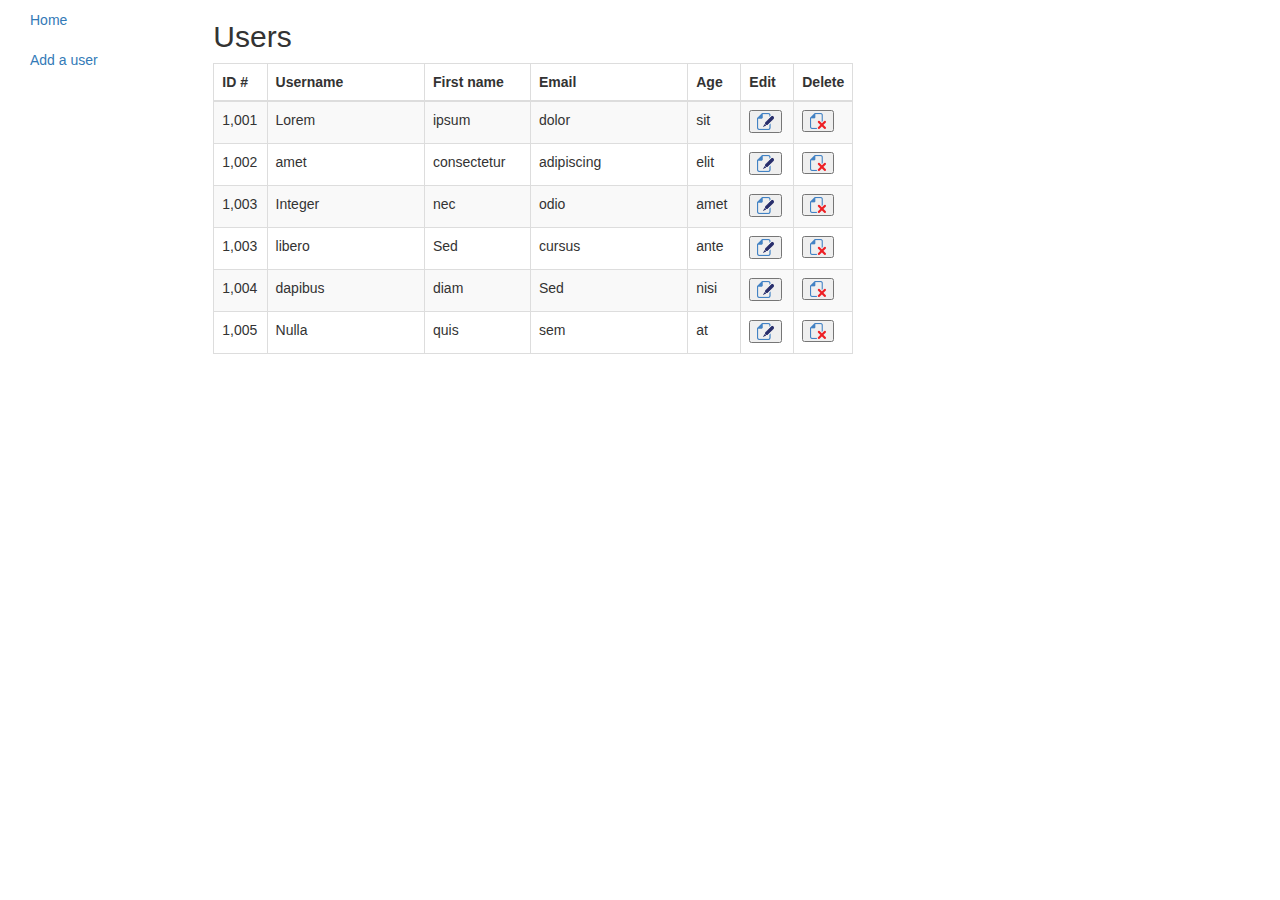
<file: main/webapp/index.html>
<!DOCTYPE HTML>
<html lang="en">
<head>
<title>User Database Home Page</title>

<!-- imports -->
<link rel="stylesheet"
	href="http://maxcdn.bootstrapcdn.com/bootstrap/3.3.7/css/bootstrap.min.css">
<script
	src="https://ajax.googleapis.com/ajax/libs/jquery/1.12.4/jquery.min.js"></script>
<script
	src="http://maxcdn.bootstrapcdn.com/bootstrap/3.3.7/js/bootstrap.min.js"></script>

<meta charset="utf-8">
<meta name="viewport" content="width=device-width, initial-scale=1">

</head>

<body>
	<div class="container-fluid">
		<div class="row">
		
			<!-- side bar -->
			<div class="col-sm-3 col-md-2 sidebar">
				<ul class="nav nav-sidebar">
					<li class="active"><a href="index.html">Home</a></li>
					<li><a href="add.html">Add a user</a></li>
				</ul>
			</div>
			
			<!-- main content -->
			<div class="col-sm-6">
				<div class="row placeholders">

					<h2 class="Users">Users</h2>
					<div class="table-responsive">
						<table class="table table-striped table-bordered">
							<thead>
								<tr>
									<th class="col-sm-1">ID #</th>
									<th class="col-sm-3">Username</th>
									<th class="col-sm-2">First name</th>
									<th class="col-sm-3">Email</th>
									<th class="col-sm-1">Age</th>
									<th class="col-sm-1">Edit</th>
									<th class="col-sm-1">Delete</th>
								</tr>
							</thead>
							<tbody>
								<tr>
									<td>1,001</td>
									<td>Lorem</td>
									<td>ipsum</td>
									<td>dolor</td>
									<td>sit</td>
									<td><button id="edit">
											<img src="file_edit.png" width="17" height="17"
												class="img-responsive">
										</button></td>
									<td><button id="delete">
											<img src="file_delete.png" width="16" height="16"
												class="img-responsive">
										</button></td>
								</tr>
								<tr>
									<td>1,002</td>
									<td>amet</td>
									<td>consectetur</td>
									<td>adipiscing</td>
									<td>elit</td>
									<td><button id="edit">
											<img src="file_edit.png" width="17" height="17"
												class="img-responsive">
										</button></td>
									<td><button id="delete">
											<img src="file_delete.png" width="16" height="16"
												class="img-responsive">
										</button></td>
								</tr>
								<tr>
									<td>1,003</td>
									<td>Integer</td>
									<td>nec</td>
									<td>odio</td>
									<td>amet</td>
									<td><button id="edit">
											<img src="file_edit.png" width="17" height="17"
												class="img-responsive">
										</button></td>
									<td><button id="delete">
											<img src="file_delete.png" width="16" height="16"
												class="img-responsive">
										</button></td>
								</tr>
								<tr>
									<td>1,003</td>
									<td>libero</td>
									<td>Sed</td>
									<td>cursus</td>
									<td>ante</td>
									<td><button id="edit">
											<img src="file_edit.png" width="17" height="17"
												class="img-responsive">
										</button></td>
									<td><button id="delete">
											<img src="file_delete.png" width="16" height="16"
												class="img-responsive">
										</button></td>
								</tr>
								<tr>
									<td>1,004</td>
									<td>dapibus</td>
									<td>diam</td>
									<td>Sed</td>
									<td>nisi</td>
									<td><button id="edit">
											<img src="file_edit.png" width="17" height="17"
												class="img-responsive">
										</button></td>
									<td><button id="delete">
											<img src="file_delete.png" width="16" height="16"
												class="img-responsive">
										</button></td>
								</tr>
								<tr>
									<td>1,005</td>
									<td>Nulla</td>
									<td>quis</td>
									<td>sem</td>
									<td>at</td>
									<td><button id="edit">
											<img src="file_edit.png" width="17" height="17"
												class="img-responsive">
										</button></td>
									<td><button id="delete">
											<img src="file_delete.png" width="16" height="16"
												class="img-responsive">
										</button></td>
								</tr>
							</tbody>
						</table>
					</div>
				</div>
			</div>
		</div>
	</div>
</file>
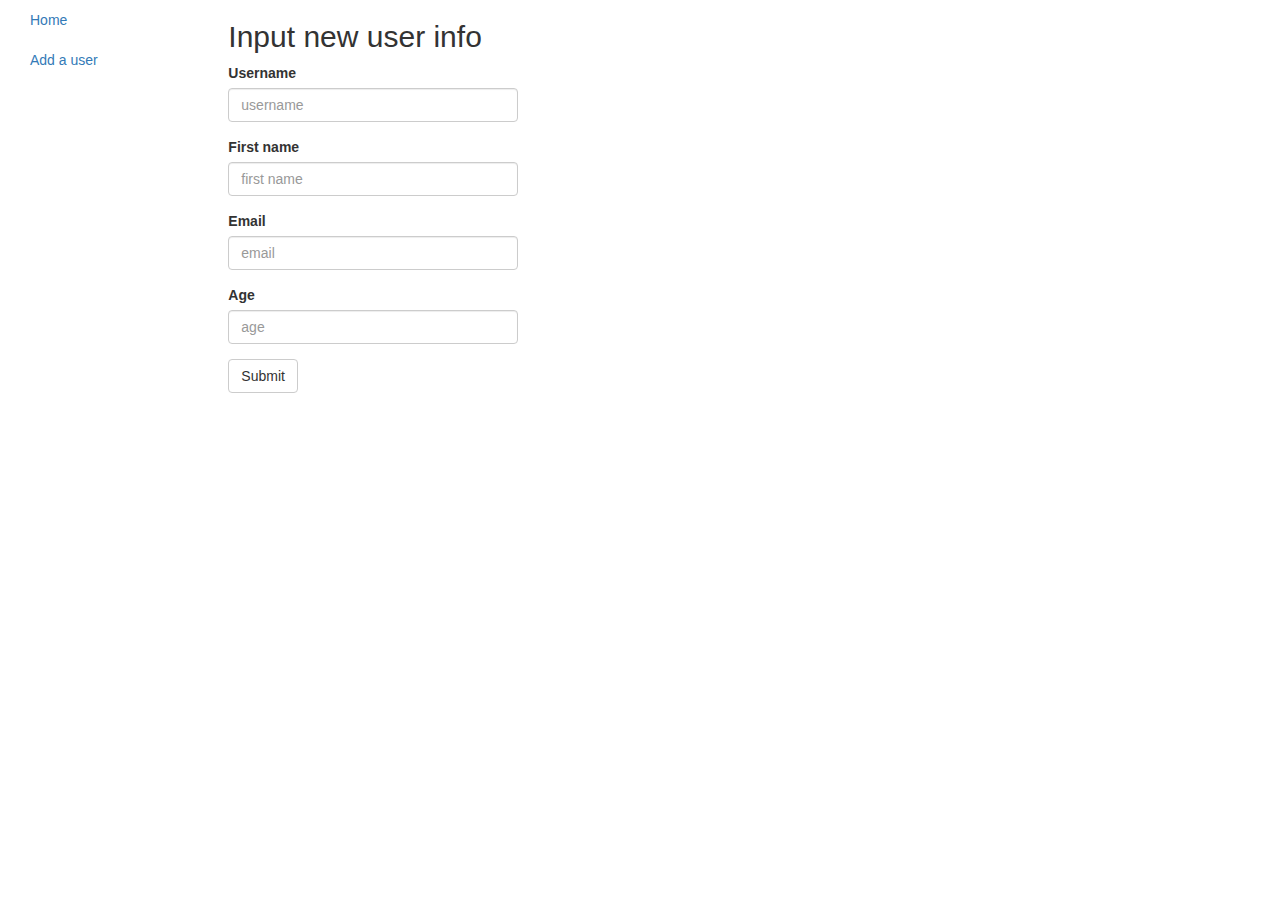
<file: main/webapp/add.html>
<!DOCTYPE HTML>
<html lang="en">
<head>
<title>User Database Home Page</title>

<!-- imports -->
<link rel="stylesheet"
	href="http://maxcdn.bootstrapcdn.com/bootstrap/3.3.7/css/bootstrap.min.css">
<script
	src="https://ajax.googleapis.com/ajax/libs/jquery/1.12.4/jquery.min.js"></script>
<script
	src="http://maxcdn.bootstrapcdn.com/bootstrap/3.3.7/js/bootstrap.min.js"></script>

<meta charset="utf-8">
<meta name="viewport" content="width=device-width, initial-scale=1">

</head>

<body>
	<div class="container-fluid">
		<div class="row">
			
			<!-- side bar -->
			<div class="col-sm-3 col-md-2 sidebar">
				<ul class="nav nav-sidebar">
					<li><a href="index.html">Home</a></li>
					<li class="active"><a href="add.html">Add a user</a></li>
				</ul>
			</div>
			
			<!-- main content -->
			<div class="col-sm-3">
				<h2>Input new user info</h2>
				<form class="form-group" action="" method="post">
					<div class="form-group">
						<label for="username">Username</label> <input type="text"
							class="form-control" id="username" placeholder="username">
					</div>
					<div class="form-group">
						<label for="firstname">First name</label> <input type="text"
							class="form-control" id="firstname" placeholder="first name">
					</div>
					<div class="form-group">
						<label for="email">Email</label> <input type="email"
							class="form-control" id="email" placeholder="email">
					</div>
					<div class="form-group">
						<label for="age">Age</label> <input type="number"
							class="form-control" id="age" placeholder="age">
					</div>
					<input class="btn btn-default" type="submit" value="Submit">
				</form>
			</div>
		</div>
	</div>
</body>
</html>
</file>
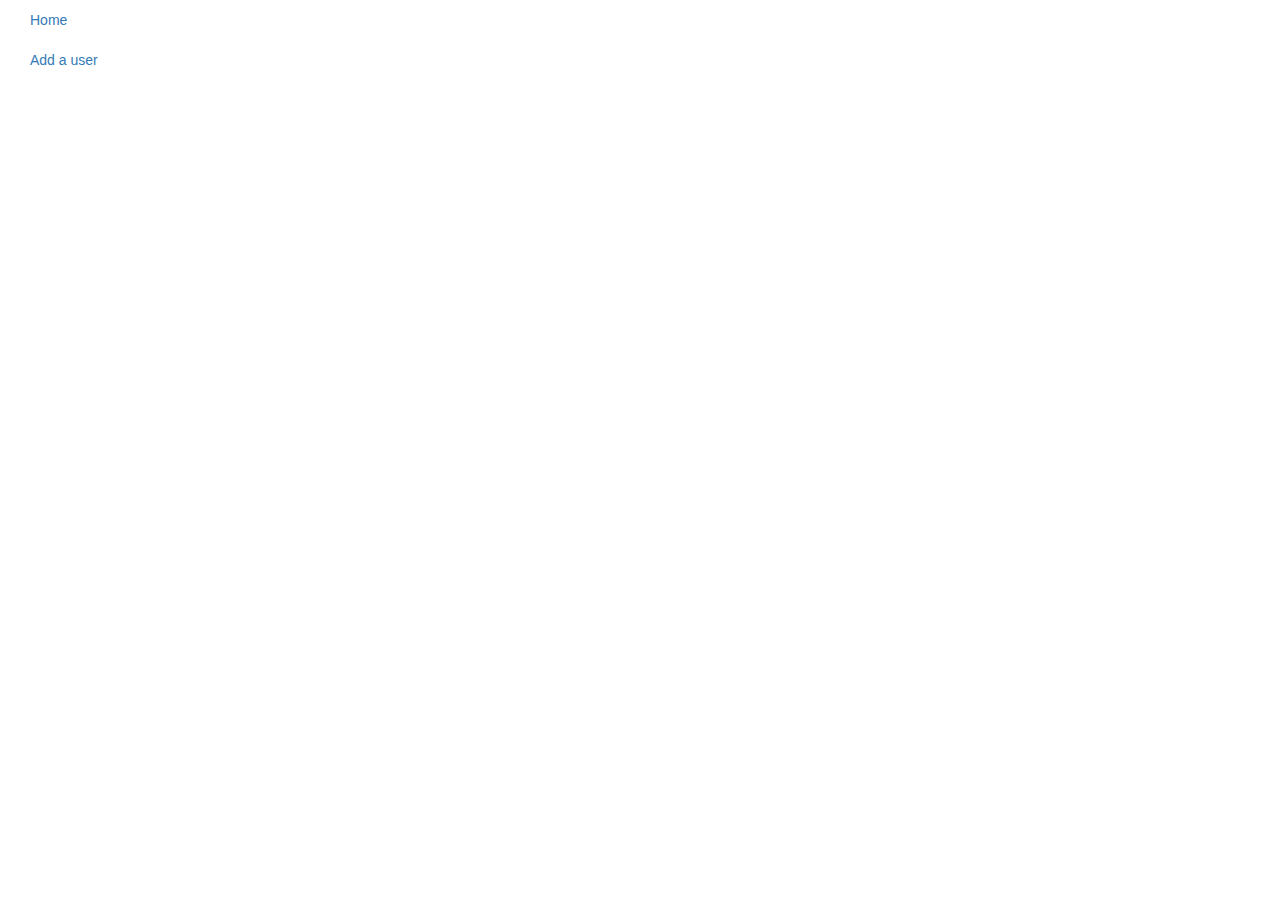
<file: main/webapp/unused/delete.html>
<!DOCTYPE HTML>
<html lang="en">
<head>
<title>User Database Home Page</title>

<!-- imports -->
<link rel="stylesheet"
	href="http://maxcdn.bootstrapcdn.com/bootstrap/3.3.7/css/bootstrap.min.css">
<script
	src="https://ajax.googleapis.com/ajax/libs/jquery/1.12.4/jquery.min.js"></script>
<script
	src="http://maxcdn.bootstrapcdn.com/bootstrap/3.3.7/js/bootstrap.min.js"></script>

<meta charset="utf-8">
<meta name="viewport" content="width=device-width, initial-scale=1">

</head>

<body>
	<div class="container-fluid">
		<div class="row">
			<div class="col-sm-3 col-md-2 sidebar">
				<ul class="nav nav-sidebar">
					<li class="active"><a href="index.html">Home<span
							class="sr-only">(current)</span></a></li>
					<li><a href="add.html">Add a user</a></li>
				</ul>
			</div>
</file>
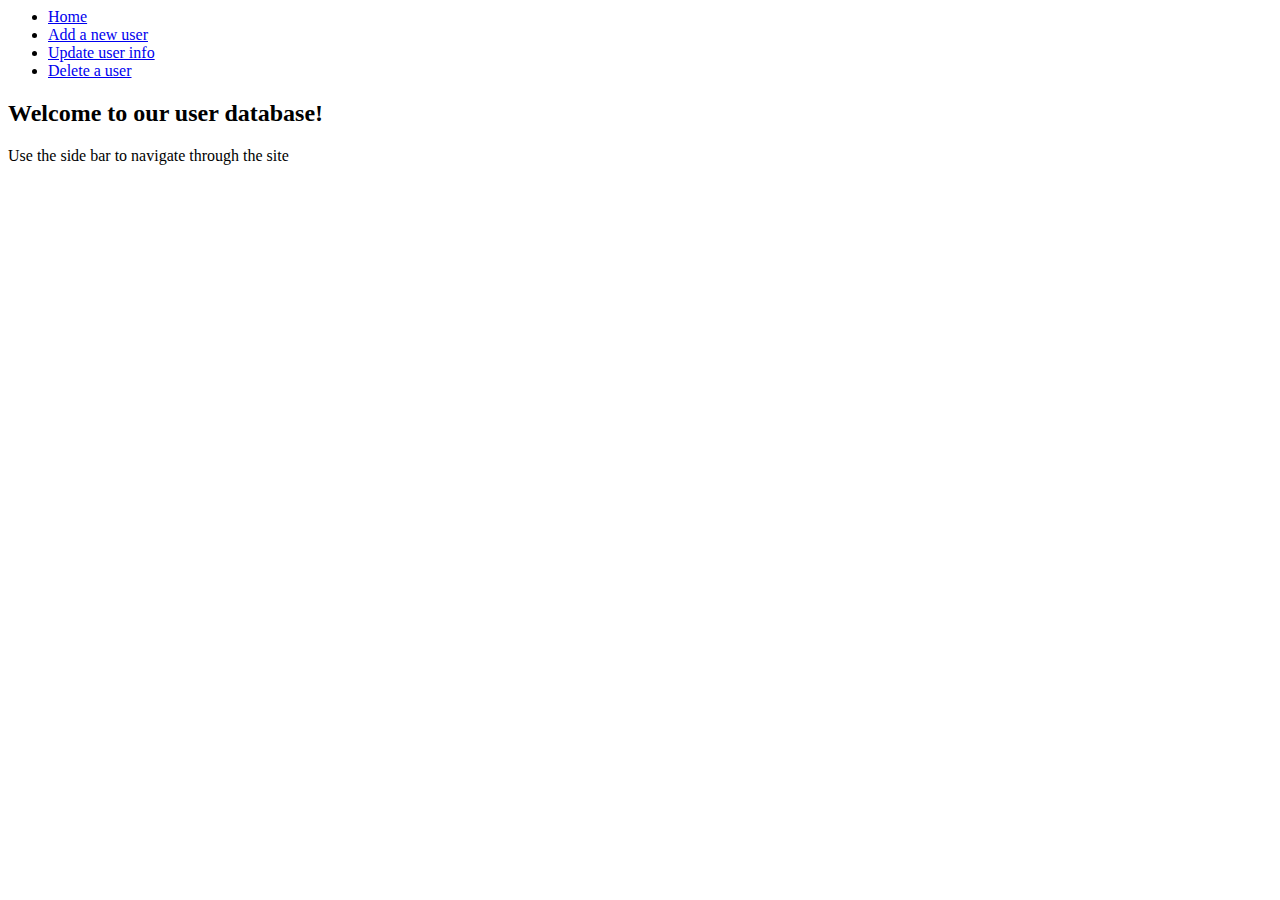
<file: main/webapp/unused/old.html>
<body>
		<div class="container-fluid">
			<div class="col-sm-12 banner">
			
			</div>
			<div class="col-sm-2 nav-bar">
				<ul>
					<li><a class="active" href="index.html">Home</a></li>
					<li><a href="add.html">Add a new user</a></li>
					<li><a href="update.html">Update user info</a></li>
					<li><a href="delete.html">Delete a user</a></li>
				</ul>
			</div>
			<div class="col-sm-10 main-page">
				<h2>Welcome to our user database!</h2>
				<p>Use the side bar to navigate through the site</p>
			</div>
		</div>
	</body>
</file>
